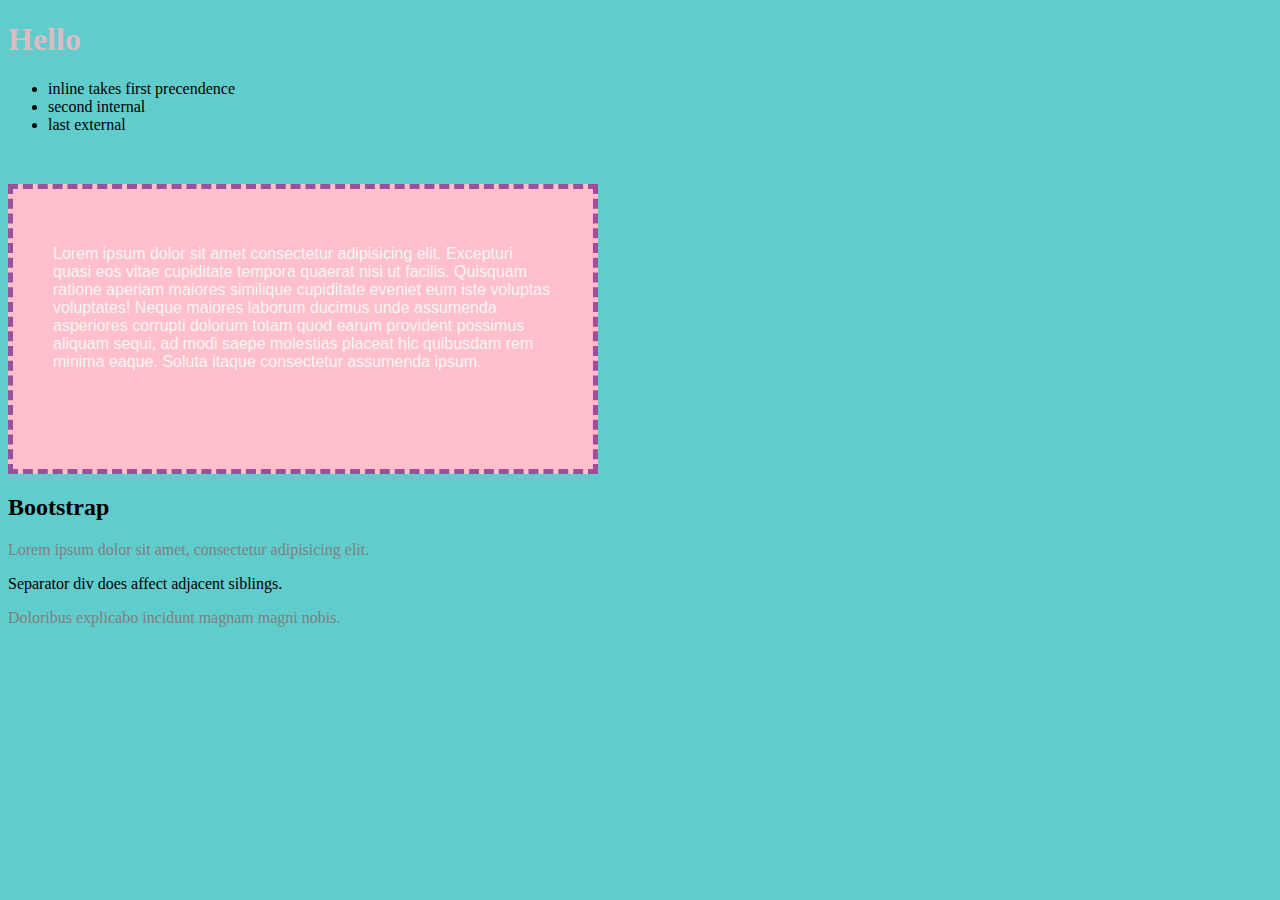
<file: index.html>
<!DOCTYPE html>
<html lang="en">
<head>
    <meta charset="UTF-8">
    <meta http-equiv="X-UA-Compatible" content="IE=edge">
    <meta name="viewport" content="width=device-width, initial-scale=1.0">
    <title>Document</title>
    
    <style>
    
    </style>

    <link rel="stylesheet" href="style.css">

</head>
<body>
    <h1 style="color:rgb(219, 188, 194)">Hello</h1>
    
    <ul>
        <li>inline takes first precendence</li>
        <li>second internal</li>
        <li>last external</li>
    </ul>
<!-- this is a comment for testing purposes -->
    <div style="
    height: 200px;
    width: 500px;
    background-color: pink;
    padding: 40px;
    border: 5px dashed rgb(156, 79, 155);
    margin-top: 50px;">
        <p style="
        color: whitesmoke;
        font-family: Arial, Helvetica, sans-serif;">
            Lorem ipsum dolor sit amet consectetur adipisicing elit. Excepturi quasi eos vitae cupiditate tempora quaerat nisi ut facilis. Quisquam ratione aperiam maiores similique cupiditate eveniet eum iste voluptas voluptates! Neque maiores laborum ducimus unde assumenda asperiores corrupti dolorum totam quod earum provident possimus aliquam sequi, ad modi saepe molestias placeat hic quibusdam rem minima eaque. Soluta itaque consectetur assumenda ipsum.
         </p>   
    </div>



    <section>
        <h2>Bootstrap</h2>
        <p>Lorem ipsum dolor sit amet, consectetur adipisicing elit.</p>
        <div>Separator div does affect adjacent siblings.</div>
        <p>Doloribus explicabo incidunt magnam magni nobis.</p>
     </section>

     
     
</body>
</html>
</file>
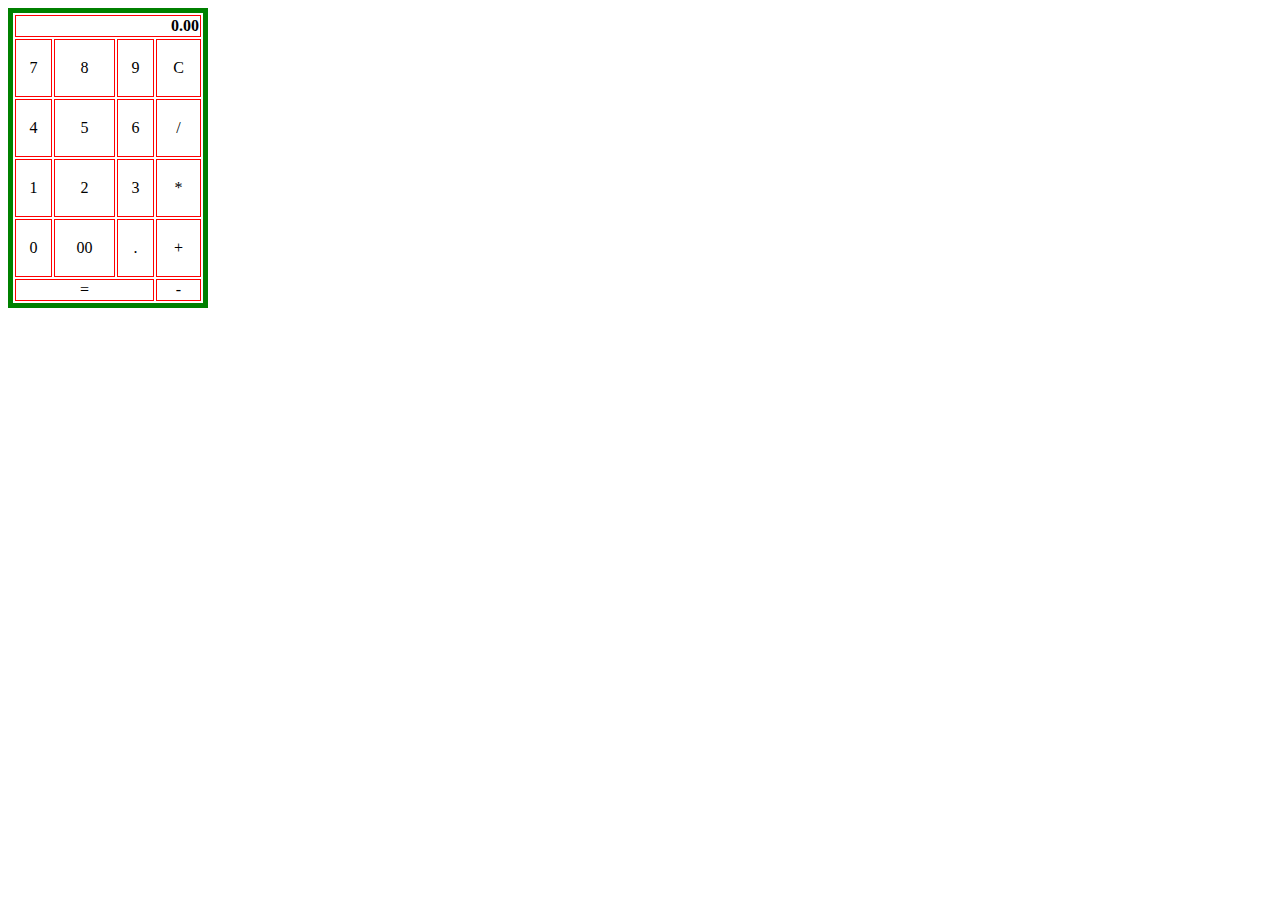
<file: calc.html>
<!DOCTYPE html>
<html lang="en">
<head>
    <meta charset="UTF-8">
    <meta http-equiv="X-UA-Compatible" content="IE=edge">
    <meta name="viewport" content="width=device-width, initial-scale=1.0">
    <title>Calculator</title>

<link rel="stylesheet" href="calculator.css">
</head>
<body>
    
    <table>
        <thead>
           <tr>
              <th colspan="4">0.00</th></tr>
           
        </thead>
        <tbody>
           <tr>
              <td>7</td>
              <td>8</td>
              <td>9</td>
              <td>C</td>
           </tr>
           <tr>
              <td>4</td>
              <td>5</td>
              <td>6</td>
              <td>/</td>
           </tr>
           <tr>
            <td>1</td>
            <td>2</td>
            <td>3</td>
            <td>*</td>
         </tr>
         <tr>
            <td>0</td>
            <td>00</td>
            <td>.</td>
            <td>+</td>
         </tr>
        </tbody>
        <tfoot>
           <tr>
              <td colspan="3">=</td>
              <td>-</td>
           </tr>
        </tfoot>
     </table>

</body>
</html>
</file>
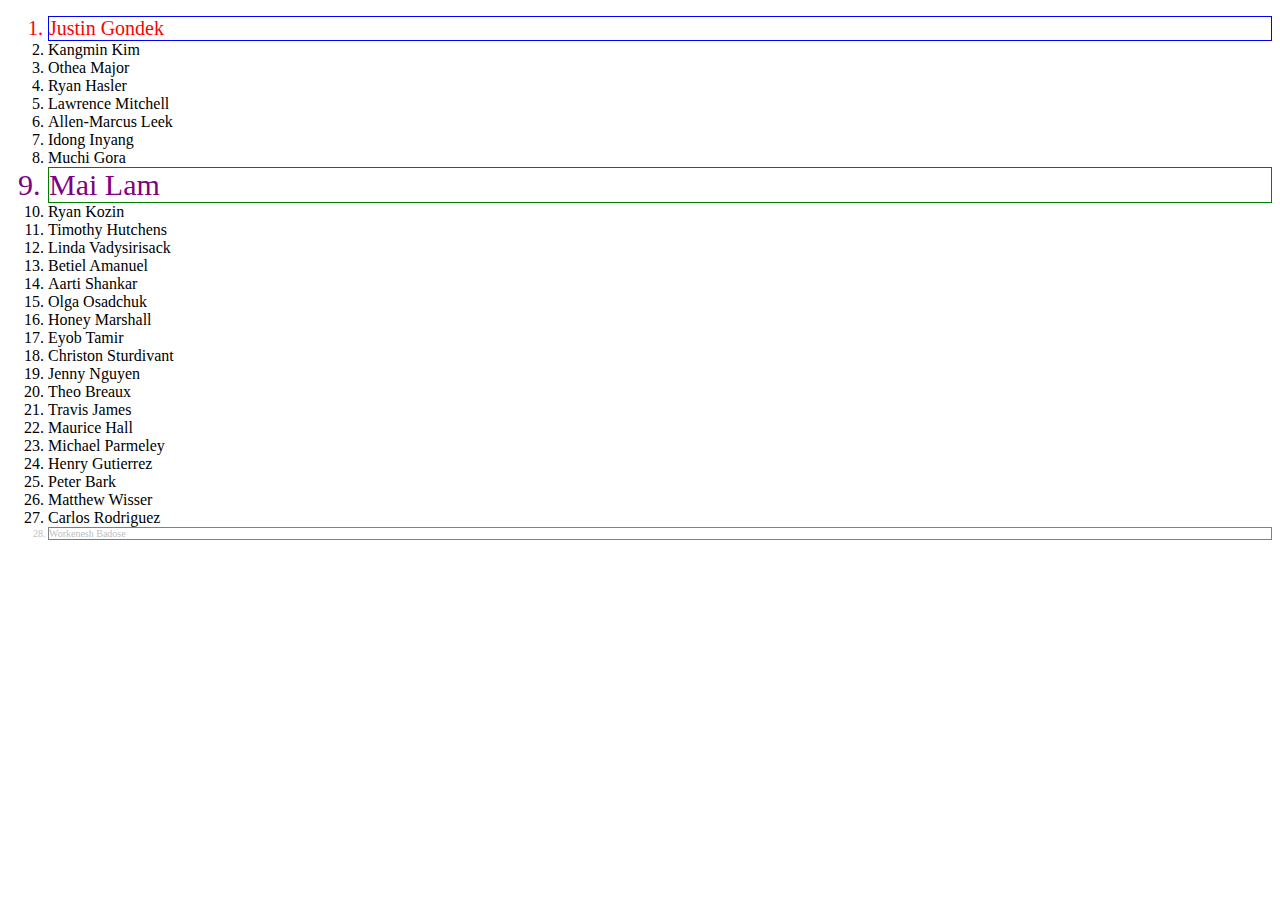
<file: css-lab.html>
<!DOCTYPE html>
<html lang="en">
<head>
    <meta charset="UTF-8">
    <meta http-equiv="X-UA-Compatible" content="IE=edge">
    <meta name="viewport" content="width=device-width, initial-scale=1.0">
    <title>CSS Day 1 Lab</title>

<link rel="stylesheet" href="lab.css">
</head>
<body>
    
    <ol>
        <li>Justin Gondek</li>
        <li>Kangmin Kim</li>
        <li>Othea Major</li>
        <li>Ryan Hasler</li>
        <li>Lawrence Mitchell</li>
        <li>Allen-Marcus Leek</li>
        <li>Idong Inyang</li>
        <li>Muchi Gora</li>
        <li>Mai Lam</li>
        <li>Ryan Kozin</li>
        <li>Timothy Hutchens</li>
        <li>Linda Vadysirisack</li>
        <li>Betiel Amanuel</li>
        <li>Aarti Shankar</li>
        <li>Olga Osadchuk</li>
        <li>Honey Marshall</li>
        <li>Eyob Tamir</li>
        <li>Christon Sturdivant</li>
        <li>Jenny Nguyen</li>
        <li>Theo Breaux</li>
        <li>Travis James</li>
        <li>Maurice Hall</li>
        <li>Michael Parmeley</li>
        <li>Henry Gutierrez</li>
        <li>Peter Bark</li>
        <li>Matthew Wisser</li>
        <li>Carlos Rodriguez</li>
        <li>Workenesh Badose</li>
    </ol>
</body>
</html>
</file>
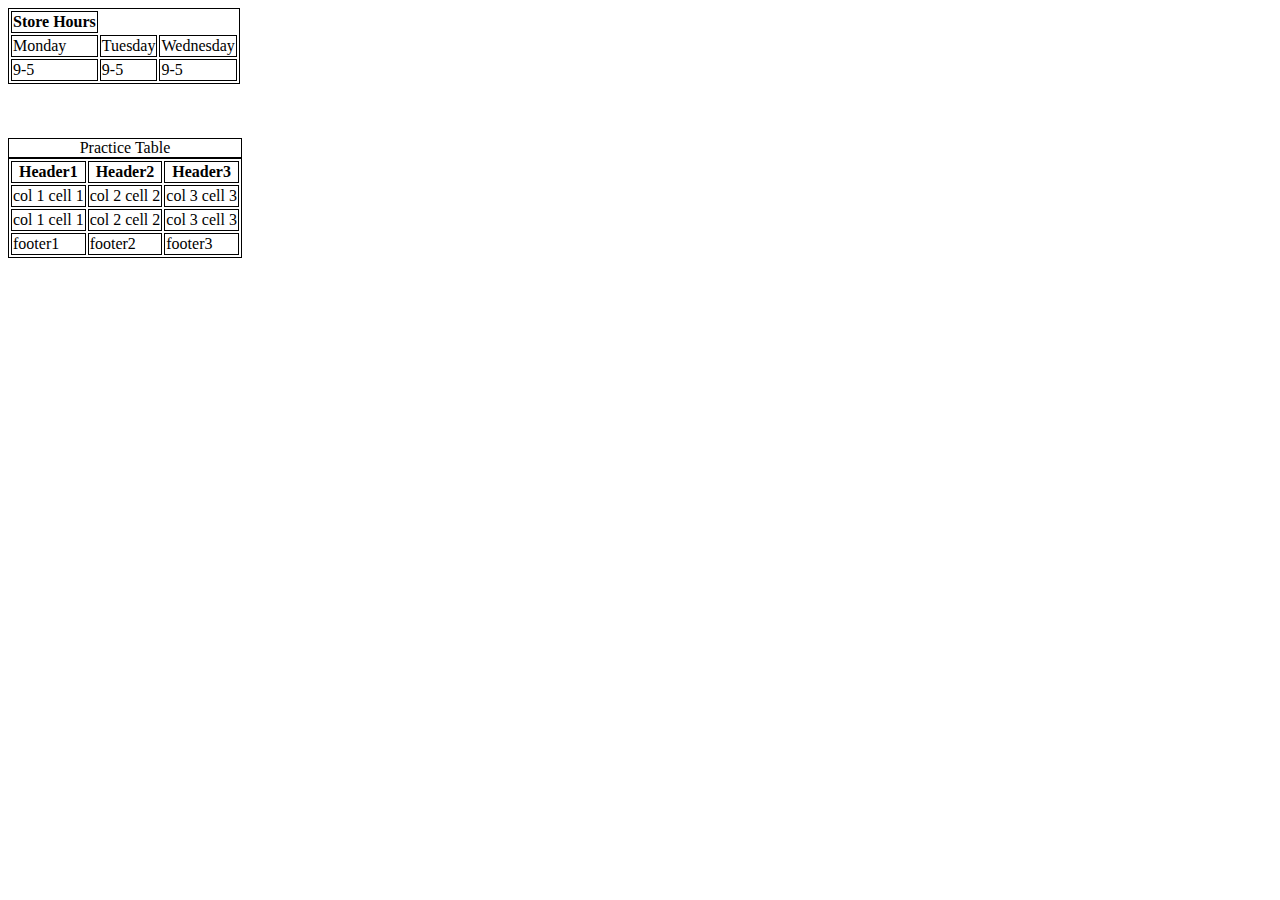
<file: table.html>
<!DOCTYPE html>
<html lang="en">
<head>
    <meta charset="UTF-8">
    <meta http-equiv="X-UA-Compatible" content="IE=edge">
    <meta name="viewport" content="width=device-width, initial-scale=1.0">
    <title>Document</title>
    <style>
        table {
          border: 1px solid black;
        }
        table * {
          border: 1px solid black;
        }
      </style>
</head>
<body>
    <table>
        <tr>
            <th>Store Hours</th>
        </tr>
        <tr>
            <td>Monday</td>
            <td>Tuesday</td>
            <td>Wednesday</td>
        </tr>
        <tr>
            <td>9-5</td>
            <td>9-5</td>
            <td>9-5</td>
        </tr>
     </table> 
<br><br><br>

     <table>
        <caption>Practice Table</caption>
        <thead>
           <tr>
              <th>Header1</th>
              <th>Header2</th>
              <th>Header3</th>
           </tr>
        </thead>
        <tbody>
           <tr>
              <td>col 1 cell 1</td>
              <td>col 2 cell 2</td>
              <td>col 3 cell 3</td>
           </tr>
           <tr>
              <td>col 1 cell 1</td>
              <td>col 2 cell 2</td>
              <td>col 3 cell 3</td>
           </tr>
        </tbody>
        <tfoot>
           <tr>
              <td>footer1</td>
              <td>footer2</td>
              <td>footer3</td>
           </tr>
        </tfoot>
     </table>
</body>
</html>
</file>
<file: style.css>
body {
    background-color: rgb(97, 204, 204);

}

section > p {
    color: grey;
}
</file>
<file: calculator.css>
table {
    width: 200px;
    height: 300px;
    text-align: center;
    border: 5px solid green;
 }
 
 th, td {
    border: 1px solid red;

 }

 th {text-align: right;
    height: 1px;
    }

    tfoot{height: 1px;}




 body {border-collapse: collapse;}
 
 td:hover {
    background-color: lightcoral;
    color: white;
 }
</file>
<file: lab.css>
li:first-child {
    font-size: 20px;
    color:red;
    border: solid 1px blue;

}

li:first-child:hover{color: green;}

li:last-child {
    font-size: 10px;
    color: silver;
    border: solid 1px grey;
}

li:last-child:hover{color: blue;}

li:nth-child(9) {
    font-size: 30px;
    color:purple;
    border: solid 1px green

}

li:nth-child(9):hover {color: red;}
</file>
